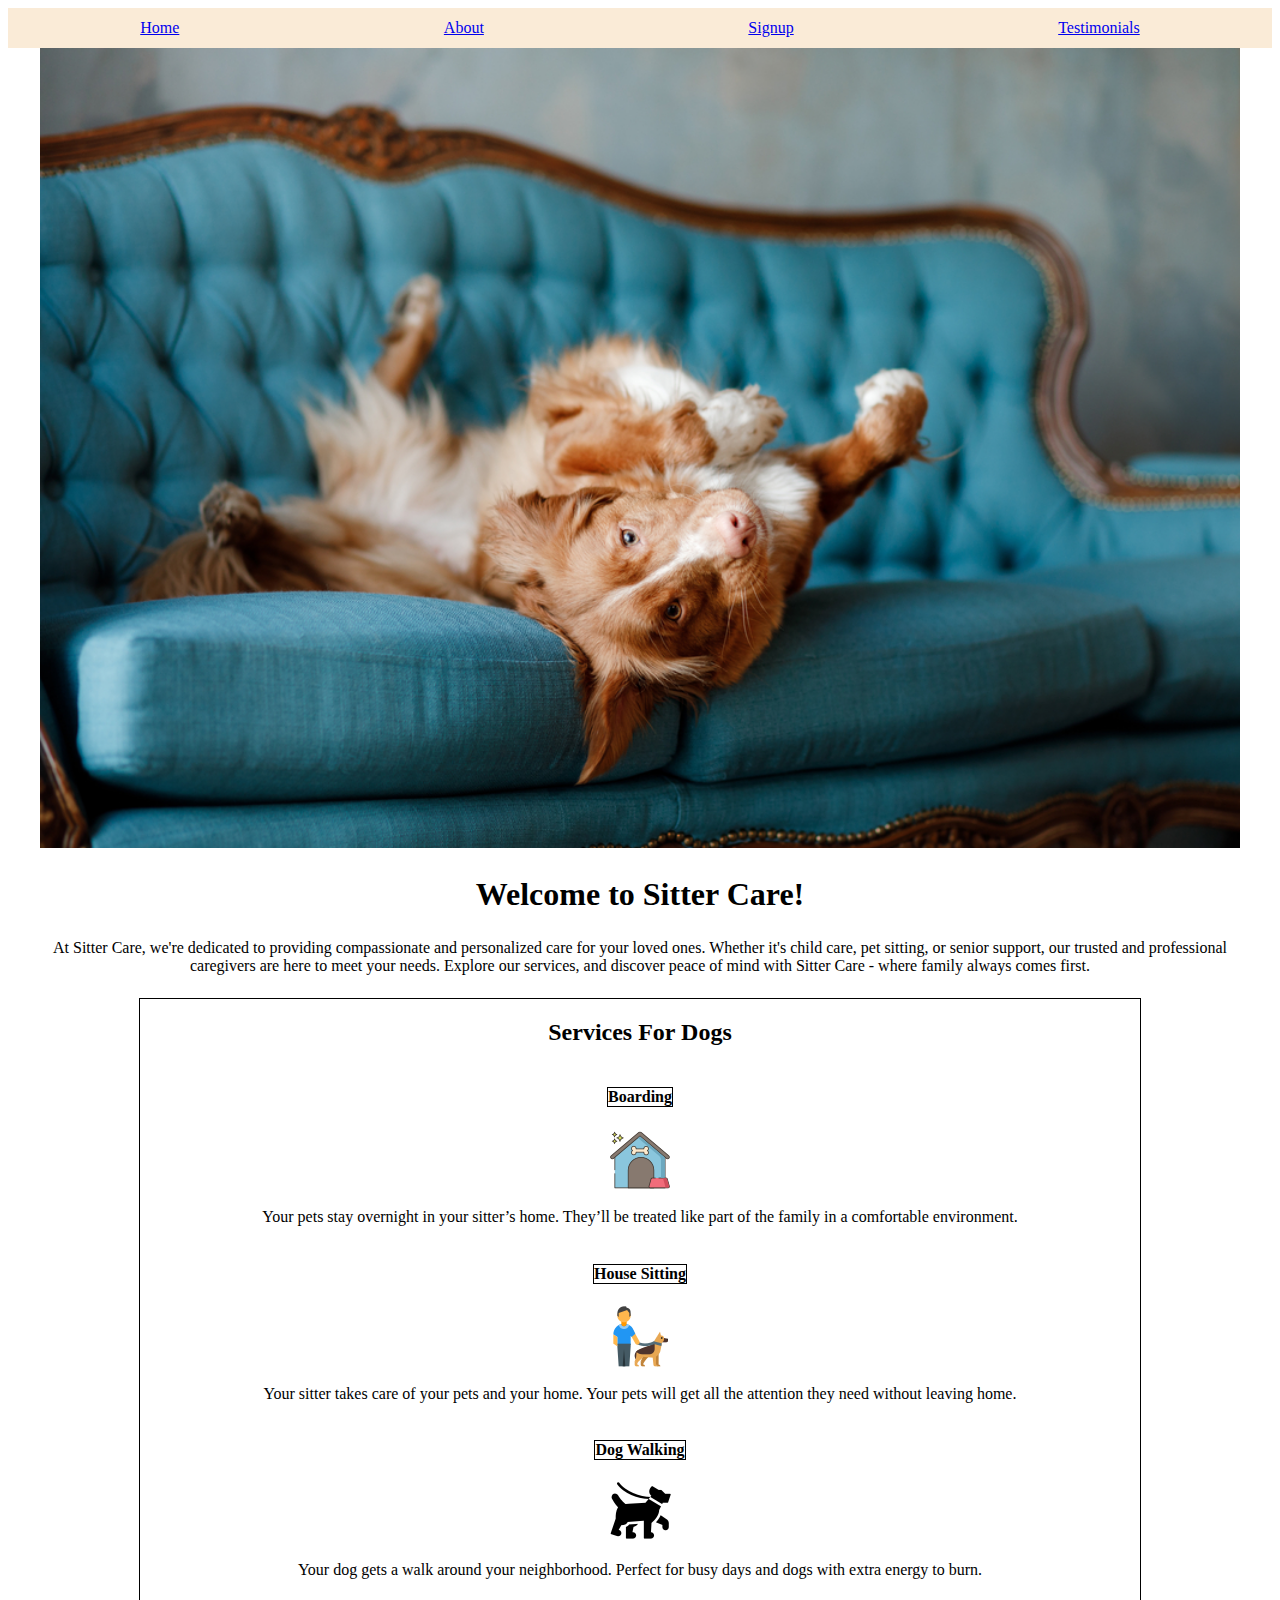
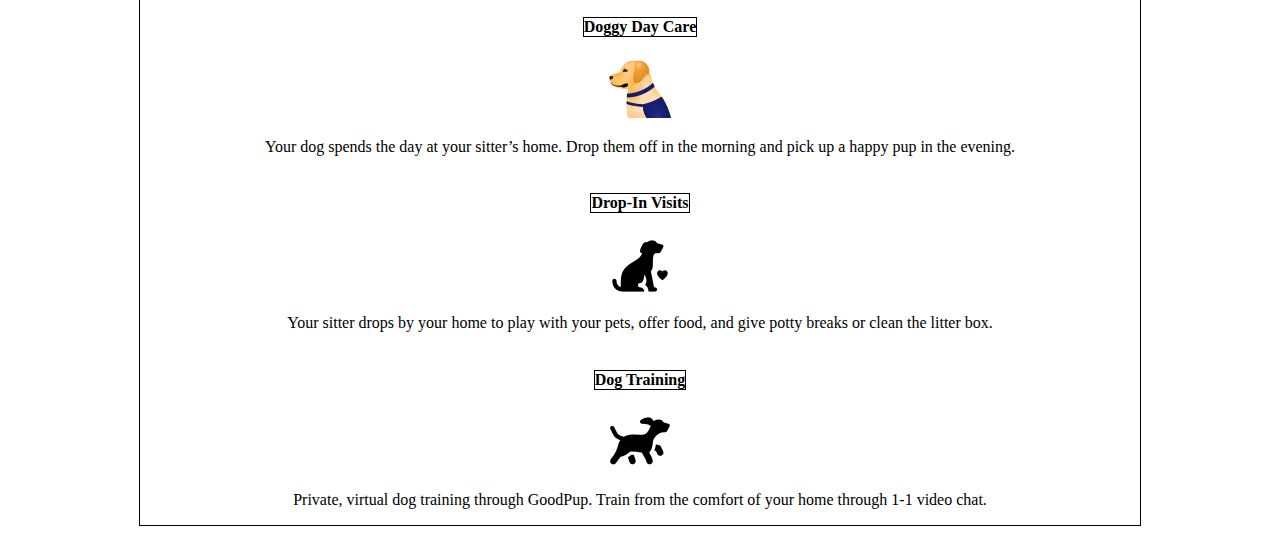
<file: Home/index.html>
<!DOCTYPE html>
<html lang="en">
    <head>
        <meta charset="UTF-8">
        <title>Sitter Care</title>
        <link rel="stylesheet" href="styles.css">
    </head>

    <body>
        <nav class="navbar">
            <a href="../Home/index.html">Home</a>
            <a href="../About/about.html">About</a>
            <a href="../Signup/signup.html">Signup</a>
            <a href="../Testimony/testimony.html"">Testimonials</a>
        </nav>

        <div class="background">
            <img class="couch" src="../Pics/dogsit2.jpeg">
        </div>


        <div class="welcome">
            <h1 class="title">Welcome to Sitter Care!</h1>
            <p class="para1">
              At Sitter Care, we're dedicated to providing compassionate and
                personalized care for your loved ones. Whether it's child care,
                pet sitting, or senior support, our trusted and professional caregivers
                are here to meet your needs. Explore our services, and discover peace of
                mind with Sitter Care - where family always comes first.
            </p>
        </div>

        <div class="services">
            <h2>Services For Dogs</h2>

            <h4 class="head4 boarding">Boarding</h4>
            <img class="boarding" src="../Pics/board.png">
            <p>Your pets stay overnight in your sitter’s home. They’ll be treated like part of the
             family in a comfortable environment.
            </p>

            <h4 class="head4 sitting">House Sitting</h4>
            <img class="sitting" src="../Pics/sitting.png">
            <p>
            Your sitter takes care of your pets and your home. Your pets will get all the
            attention they need without leaving home.
            </p>

            <h4 class="head4 walking">Dog Walking</h4>
            <img class="walking" src="../Pics/walk.png">
            <p>
                Your dog gets a walk around your neighborhood. Perfect for busy days and dogs
                with extra energy to burn.
            </p>

            <h4 class="head4 daycare">Doggy Day Care</h4>
            <img class="daycare" src="../Pics/daycare.png">
            <p>
            Your dog spends the day at your sitter’s home. Drop them off in the morning
            and pick up a happy pup in the evening.
            </p>

            <h4 class="head4 visits">Drop-In Visits</h4>
            <img class="Visits" src="../Pics/visit.png">
            <p>
                Your sitter drops by your home to play with your pets, offer food, and give
                potty breaks or clean the litter box.
            </p>

            <h4 class="head4 training">Dog Training</h4>
            <img class="training" src="../Pics/train.png">
            <p>
                Private, virtual dog training through GoodPup. Train from the comfort of your
                home through 1-1 video chat.
            </p>
        </div>

    </body>

</html>
</file>
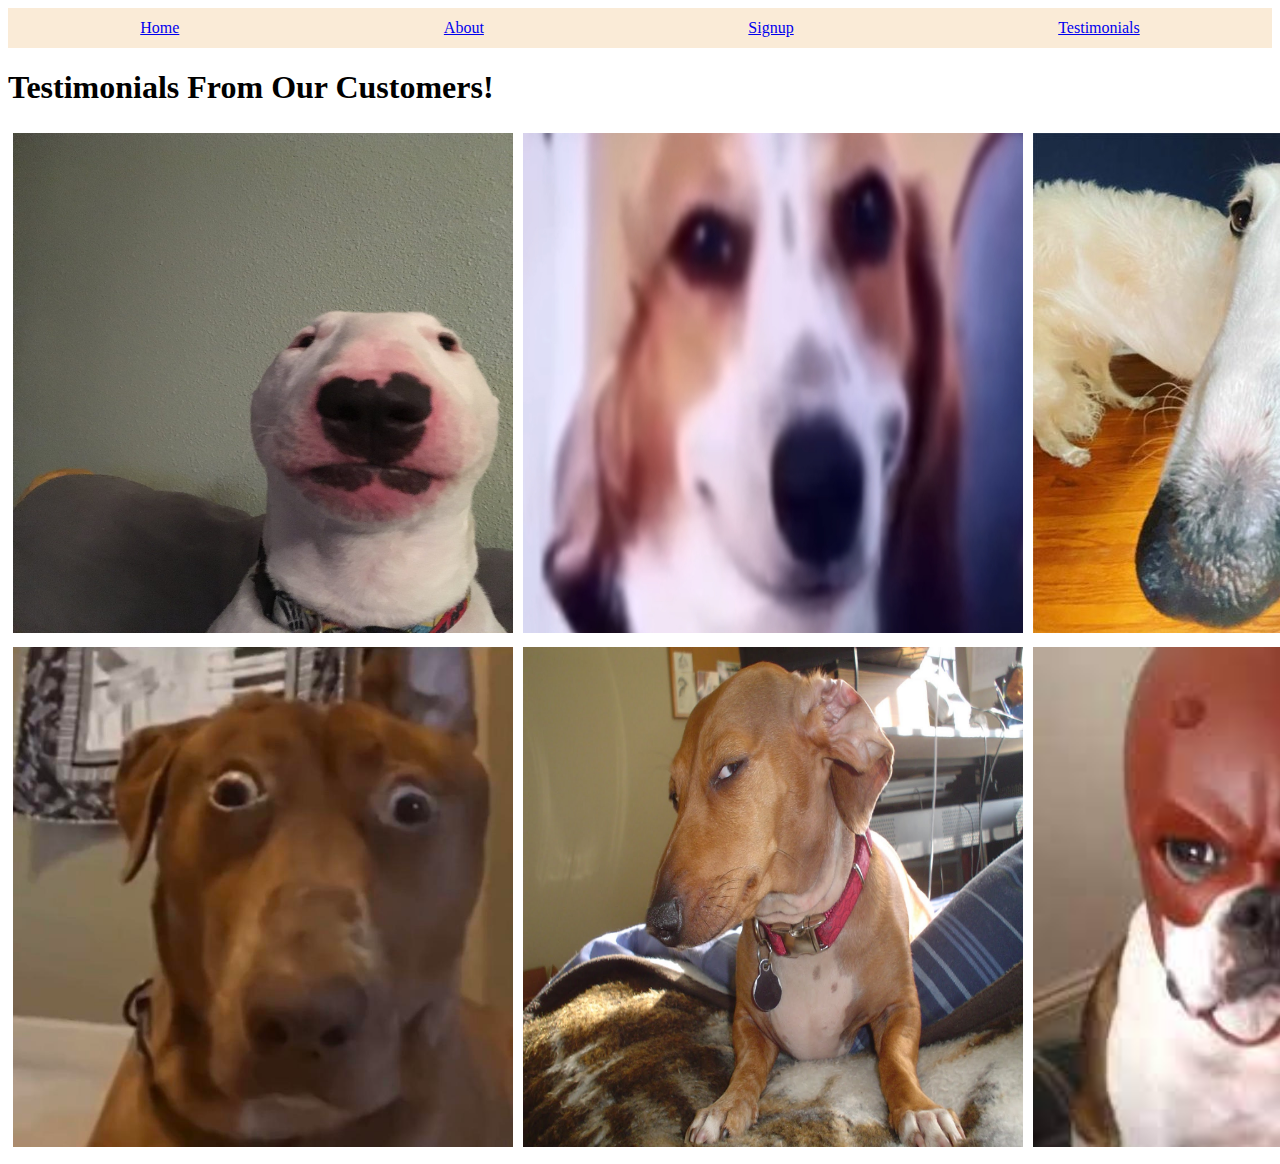
<file: Testimony/testimony.html>
<!DOCTYPE html>
<html lang="en">
    <head>
        <meta charset="UTF-8">
        <title>Testimonials</title>
        <link rel="stylesheet" href="styles.css">
    </head>

    <body>
        <nav class="navbar">
            <a href="../Home/index.html">Home</a>
            <a href="../About/about.html">About</a>
            <a href="../Signup/signup.html">Signup</a>
            <a href="../Testimony/testimony.html"">Testimonials</a>
        </nav>

        <h1>Testimonials From Our Customers!</h1>

        <div class="memes">
            <a href="https://www.youtube.com/watch?v=feZQaMR9flo&ab_channel=DankerBeef" target="_blank">
                <img class="sizer" src="../Pics/dog1.jpeg" alt="walter the dog">
            </a>
            <a href="https://www.youtube.com/watch?v=7JXcwdv5iz0&ab_channel=JNewman00" target="_blank">
                <img class="sizer" src="../Pics/dog2.jpg" alt="bad to the bone dog">
            </a>
            <a href="https://youtube.com/shorts/AUg_AEI5vwU?feature=share" target="_blank">
                <img class="sizer" src="../Pics/dog3.jpeg" alt="let me do it for you">
            </a>
            <a href="https://youtube.com/shorts/Q7jxStVL1-s?feature=share" target="_blank">
                <img class="sizer" src="../Pics/dog4.jpeg" alt="constantly surprised dog">
            </a>
            <a  href="https://youtube.com/shorts/Q_gQ8VAqNOU?feature=share" target="_blank">
                <img class="sizer" src="../Pics/dog5.png" alt="sus dog">
            </a>
            <a href="https://www.youtube.com/watch?v=6QXY8Wz341Y&ab_channel=Rodrick" target="_blank">
                <img class="sizer" src="../Pics/dog6.jpeg" alt="daredevil dog">
            </a>
        </div>


    </body>
</html>
</file>
<file: Home/styles.css>
.navbar {
    display: flex;
    justify-content: space-around;
    align-items: center;
    height: 40px;
    background-color: antiquewhite;
}

.background {

    display: flex;
    justify-content: center;
    align-items: center;
}

.couch {
    height: 800px;
    width: 1200px;
}

.welcome {
    display: flex;
    justify-content: center;
    flex-direction: column;
    align-items: center;
    height: 150px;
}

.title {
    margin-bottom: 10px;
}

.para1 {
    text-align: center;
    width: 1200px;

}

.services {
    display: flex;
    flex-direction: column;
    justify-content: center;
    align-items: center;
    border: 1px solid black;
    width: 1000px;
    margin-left: auto;
    margin-right: auto;

}

.head4 {
    border: 1px solid black;
}
</file>
<file: Testimony/styles.css>
.navbar {
    display: flex;
    justify-content: space-around;
    align-items: center;
    height: 40px;
    background-color: antiquewhite;
}

.memes {
    display: grid;
    grid-template-columns: repeat(3, 1fr);
    grid-template-rows: repeat(2, auto);

}

.sizer {
    height: 500px;
    width: 500px;
    margin: 5px;
}
</file>
